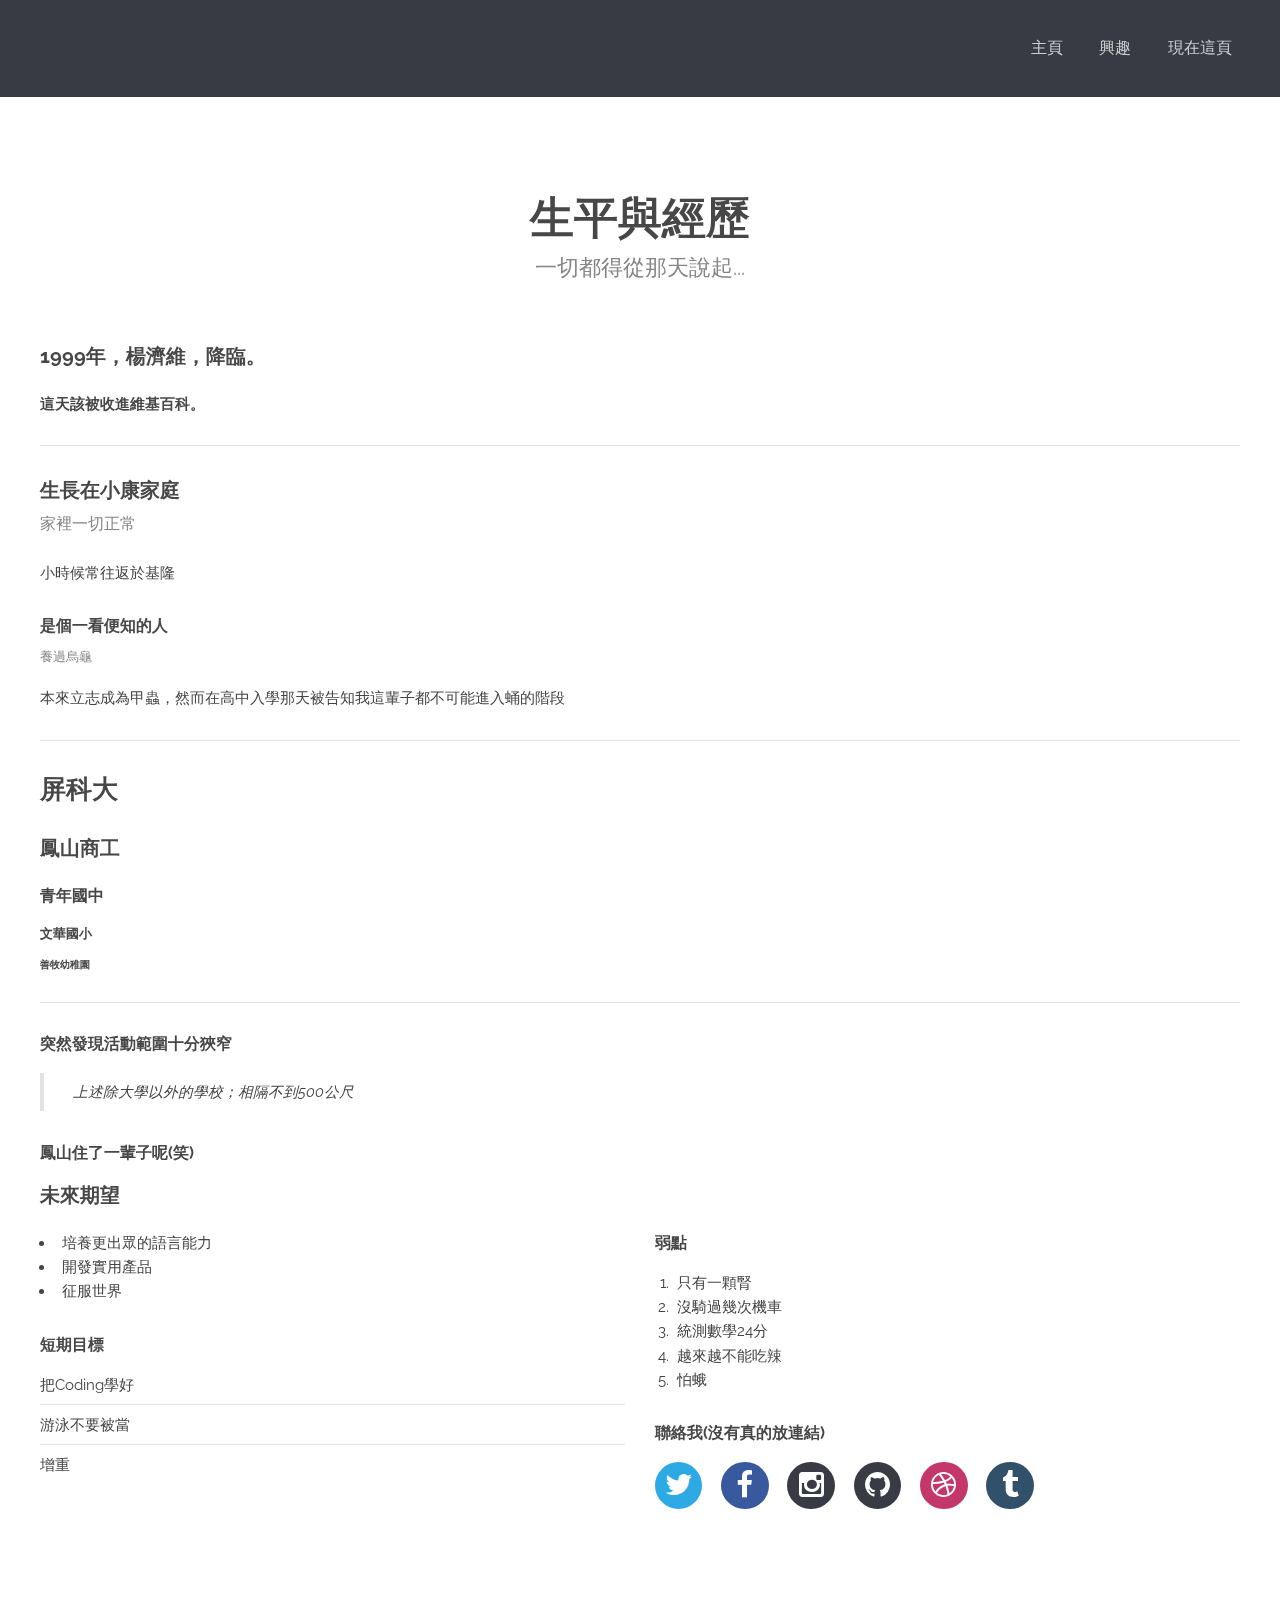
<file: templated-transit/elements.html>
<!DOCTYPE html>
<!--
	Transit by TEMPLATED
	templated.co @templatedco
	Released for free under the Creative Commons Attribution 3.0 license (templated.co/license)
-->
<html lang="en">

<head>
    <meta charset="UTF-8">
    <title>經歷</title>
    <meta http-equiv="content-type" content="text/html; charset=utf-8" />
    <meta name="description" content="" />
    <meta name="keywords" content="" />
    <!--[if lte IE 8]><script src="js/html5shiv.js"></script><![endif]-->
    <script src="js/jquery.min.js"></script>
    <script src="js/skel.min.js"></script>
    <script src="js/skel-layers.min.js"></script>
    <script src="js/init.js"></script>

    <link rel="stylesheet" href="css/skel.css" />
    <link rel="stylesheet" href="css/style.css" />
    <link rel="stylesheet" href="css/style-xlarge.css" />

</head>

<body>

    <!-- Header -->
    <header id="header">
        <nav id="nav">
            <ul>
                <li><a href="http://kisssshot.github.io">主頁</a></li>
                <li><a href="generic.html">興趣</a></li>
                <li><a href="elements.html">現在這頁</a></li>

            </ul>
        </nav>
    </header>

    <!-- Main -->
    <section id="main" class="wrapper">
        <div class="container">

            <header class="major">
                <h2>生平與經歷</h2>
                <p>一切都得從那天說起...</p>
            </header>

            <!-- Text -->
            <section>
                <h3>1999年，楊濟維，降臨。</h3>
                <p> <b>這天該被收進維基百科。</b></p>

                <hr />

                <header>
                    <h3>生長在小康家庭</h3>
                    <p>家裡一切正常</p>
                </header>
                <p>小時候常往返於基隆</p>
                <header>
                    <h4>是個一看便知的人</h4>
                    <p>養過烏龜</p>
                </header>
                <p>本來立志成為甲蟲，然而在高中入學那天被告知我這輩子都不可能進入蛹的階段</p>

                <hr />

                <h2>屏科大</h2>
                <h3>鳳山商工</h3>
                <h4>青年國中</h4>
                <h5>文華國小</h5>
                <h6>善牧幼稚園</h6>

                <hr />

                <h4>突然發現活動範圍十分狹窄</h4>
                <blockquote>上述除大學以外的學校；相隔不到500公尺</blockquote>

                <h4>鳳山住了一輩子呢(笑)</h4>

            </section>

            <!-- Lists -->
            <section>
                <h3>未來期望</h3>
                <div class="row">
                    <div class="6u 12u(3)">


                        <ul>
                            <li>培養更出眾的語言能力</li>
                            <li>開發實用產品</li>
                            <li>征服世界</li>
                        </ul>

                        <h4>短期目標</h4>
                        <ul class="alt">
                            <li>把Coding學好</li>
                            <li>游泳不要被當</li>
                            <li>增重</li>
                        </ul>

                    </div>
                    <div class="6u 12u(3)">

                        <h4>弱點</h4>
                        <ol>
                            <li>只有一顆腎</li>
                            <li>沒騎過幾次機車</li>
                            <li>統測數學24分</li>
                            <li>越來越不能吃辣</li>
                            <li>怕蛾</li>

                        </ol>

                        <h4>聯絡我(沒有真的放連結)</h4>

                        <ul class="icons">
                            <li><a href="#" class="icon rounded fa-twitter"><span class="label">Twitter</span></a></li>
                            <li><a href="#" class="icon rounded fa-facebook"><span class="label">Facebook</span></a></li>
                            <li><a href="#" class="icon rounded fa-instagram"><span class="label">Instagram</span></a></li>
                            <li><a href="#" class="icon rounded fa-github"><span class="label">Github</span></a></li>
                            <li><a href="#" class="icon rounded fa-dribbble"><span class="label">Dribbble</span></a></li>
                            <li><a href="#" class="icon rounded fa-tumblr"><span class="label">Tumblr</span></a></li>
                        </ul>

                    </div>
                </div>



</body>

</html>
</file>
<file: templated-transit/css/style-xlarge.css>
/*
	Transit by TEMPLATED
	templated.co @templatedco
	Released for free under the Creative Commons Attribution 3.0 license (templated.co/license)
*/

/* Basic */

	body, input, select, textarea {
		font-size: 11pt;
	}
</file>
<file: templated-transit/css/skel.css>
/* Resets (http://meyerweb.com/eric/tools/css/reset/ | v2.0 | 20110126 | License: none (public domain)) */

	html,body,div,span,applet,object,iframe,h1,h2,h3,h4,h5,h6,p,blockquote,pre,a,abbr,acronym,address,big,cite,code,del,dfn,em,img,ins,kbd,q,s,samp,small,strike,strong,sub,sup,tt,var,b,u,i,center,dl,dt,dd,ol,ul,li,fieldset,form,label,legend,table,caption,tbody,tfoot,thead,tr,th,td,article,aside,canvas,details,embed,figure,figcaption,footer,header,hgroup,menu,nav,output,ruby,section,summary,time,mark,audio,video{margin:0;padding:0;border:0;font-size:100%;font:inherit;vertical-align:baseline;}article,aside,details,figcaption,figure,footer,header,hgroup,menu,nav,section{display:block;}body{line-height:1;}ol,ul{list-style:none;}blockquote,q{quotes:none;}blockquote:before,blockquote:after,q:before,q:after{content:'';content:none;}table{border-collapse:collapse;border-spacing:0;}body{-webkit-text-size-adjust:none}

/* Box Model */

	*, *:before, *:after {
		-moz-box-sizing: border-box;
		-webkit-box-sizing: border-box;
		box-sizing: border-box;
	}

/* Container */

	.container {
		margin-left: auto;
		margin-right: auto;

		/* width: (containers) */
		width: 1200px;
	}

	/* Modifiers */

		/* 125% */
			.container.\31 25\25 {
				width: 100%;

				/* max-width: (containers * 1.25) */
				max-width: 1500px;

				/* min-width: (containers) */
				min-width: 1200px;
			}

		/* 75% */
			.container.\37 5\25 {

				/* width: (containers * 0.75) */
				width: 900px;

			}

		/* 50% */
			.container.\35 0\25 {

				/* width: (containers * 0.50) */
				width: 600px;

			}

		/* 25% */
			.container.\32 5\25 {

				/* width: (containers * 0.25) */
				width: 300px;

			}

/* Grid */

	.row {
		border-bottom: solid 1px transparent;
	}

	.row > * {
		float: left;
	}

	.row:after, .row:before {
		content: '';
		display: block;
		clear: both;
		height: 0;
	}

	.row.uniform > * > :first-child {
		margin-top: 0;
	}

	.row.uniform > * > :last-child {
		margin-bottom: 0;
	}

	/* Gutters */

		/* Normal */

			.row > * {
				/* padding: (gutters.horizontal) 0 0 (gutters.vertical) */
				padding: 0 0 0 2em;
			}

			.row {
				/* margin: -(gutters.horizontal) 0 -1px -(gutters.vertical) */
				margin: 0 0 -1px -2em;
			}

			.row.uniform > * {
				/* padding: (gutters.vertical) 0 0 (gutters.vertical) */
				padding: 2em 0 0 2em;
			}

			.row.uniform {
				/* margin: -(gutters.vertical) 0 -1px -(gutters.vertical) */
				margin: -2em 0 -1px -2em;
			}

		/* 200% */

			.row.\32 00\25 > * {
				/* padding: (gutters.horizontal) 0 0 (gutters.vertical) */
				padding: 0 0 0 4em;
			}

			.row.\32 00\25 {
				/* margin: -(gutters.horizontal) 0 -1px -(gutters.vertical) */
				margin: 0 0 -1px -4em;
			}

			.row.uniform.\32 00\25 > * {
				/* padding: (gutters.vertical) 0 0 (gutters.vertical) */
				padding: 4em 0 0 4em;
			}

			.row.uniform.\32 00\25 {
				/* margin: -(gutters.vertical) 0 -1px -(gutters.vertical) */
				margin: -4em 0 -1px -4em;
			}

		/* 150% */

			.row.\31 50\25 > * {
				/* padding: (gutters.horizontal) 0 0 (gutters.vertical) */
				padding: 0 0 0 1.5em;
			}

			.row.\31 50\25 {
				/* margin: -(gutters.horizontal) 0 -1px -(gutters.vertical) */
				margin: 0 0 -1px -1.5em;
			}

			.row.uniform.\31 50\25 > * {
				/* padding: (gutters.vertical) 0 0 (gutters.vertical) */
				padding: 1.5em 0 0 1.5em;
			}

			.row.uniform.\31 50\25 {
				/* margin: -(gutters.vertical) 0 -1px -(gutters.vertical) */
				margin: -1.5em 0 -1px -1.5em;
			}

		/* 50% */

			.row.\35 0\25 > * {
				/* padding: (gutters.horizontal) 0 0 (gutters.vertical) */
				padding: 0 0 0 1em;
			}

			.row.\35 0\25 {
				/* margin: -(gutters.horizontal) 0 -1px -(gutters.vertical) */
				margin: 0 0 -1px -1em;
			}

			.row.uniform.\35 0\25 > * {
				/* padding: (gutters.vertical) 0 0 (gutters.vertical) */
				padding: 1em 0 0 1em;
			}

			.row.uniform.\35 0\25 {
				/* margin: -(gutters.vertical) 0 -1px -(gutters.vertical) */
				margin: -1em 0 -1px -1em;
			}

		/* 25% */

			.row.\32 5\25 > * {
				/* padding: (gutters.horizontal) 0 0 (gutters.vertical) */
				padding: 0 0 0 0.5em;
			}

			.row.\32 5\25 {
				/* margin: -(gutters.horizontal) 0 -1px -(gutters.vertical) */
				margin: 0 0 -1px -0.5em;
			}

			.row.uniform.\32 5\25 > * {
				/* padding: (gutters.vertical) 0 0 (gutters.vertical) */
				padding: 0.5em 0 0 0.5em;
			}

			.row.uniform.\32 5\25 {
				/* margin: -(gutters.vertical) 0 -1px -(gutters.vertical) */
				margin: -0.5em 0 -1px -0.5em;
			}

		/* 0% */

			.row.\30 \25 > * {
				padding: 0;
			}

			.row.\30 \25 {
				margin: 0 0 -1px 0;
			}

	/* Cells */

		.\31 2u, .\31 2u\24 { width: 100%; clear: none; margin-left: 0; }
		.\31 1u, .\31 1u\24 { width: 91.6666666667%; clear: none; margin-left: 0; }
		.\31 0u, .\31 0u\24 { width: 83.3333333333%; clear: none; margin-left: 0; }
		.\39 u, .\39 u\24 { width: 75%; clear: none; margin-left: 0; }
		.\38 u, .\38 u\24 { width: 66.6666666667%; clear: none; margin-left: 0; }
		.\37 u, .\37 u\24 { width: 58.3333333333%; clear: none; margin-left: 0; }
		.\36 u, .\36 u\24 { width: 50%; clear: none; margin-left: 0; }
		.\35 u, .\35 u\24 { width: 41.6666666667%; clear: none; margin-left: 0; }
		.\34 u, .\34 u\24 { width: 33.3333333333%; clear: none; margin-left: 0; }
		.\33 u, .\33 u\24 { width: 25%; clear: none; margin-left: 0; }
		.\32 u, .\32 u\24 { width: 16.6666666667%; clear: none; margin-left: 0; }
		.\31 u, .\31 u\24 { width: 8.3333333333%; clear: none; margin-left: 0; }

		.\31 2u\24 + *,
		.\31 1u\24 + *,
		.\31 0u\24 + *,
		.\39 u\24 + *,
		.\38 u\24 + *,
		.\37 u\24 + *,
		.\36 u\24 + *,
		.\35 u\24 + *,
		.\34 u\24 + *,
		.\33 u\24 + *,
		.\32 u\24 + *,
		.\31 u\24 + * {
			clear: left;
		}

		.\-11u { margin-left: 91.6666666667% }
		.\-10u { margin-left: 83.3333333333% }
		.\-9u { margin-left: 75% }
		.\-8u { margin-left: 66.6666666667% }
		.\-7u { margin-left: 58.3333333333% }
		.\-6u { margin-left: 50% }
		.\-5u { margin-left: 41.6666666667% }
		.\-4u { margin-left: 33.3333333333% }
		.\-3u { margin-left: 25% }
		.\-2u { margin-left: 16.6666666667% }
		.\-1u { margin-left: 8.3333333333% }
</file>
<file: templated-transit/css/style.css>
@charset "UTF-8";
@import url(font-awesome.min.css);
@import url(http://fonts.googleapis.com/css?family=Raleway:700,400);

/*
	Transit by TEMPLATED
	templated.co @templatedco
	Released for free under the Creative Commons Attribution 3.0 license (templated.co/license)
*/


/* Basic */

body {
    background: #fff;
}

body.is-loading *,
body.is-loading *:before,
body.is-loading *:after {
    -moz-animation: none !important;
    -webkit-animation: none !important;
    -o-animation: none !important;
    -ms-animation: none !important;
    animation: none !important;
    -moz-transition: none !important;
    -webkit-transition: none !important;
    -o-transition: none !important;
    -ms-transition: none !important;
    transition: none !important;
}

body,
input,
select,
textarea {
    color: #444;
    font-family: "Raleway", Helvetica, sans-serif;
    font-size: 13pt;
    font-weight: 400;
    line-height: 1.65em;
}

a {
    color: #383b43;
    text-decoration: none;
}

a:active,
a:hover {
    text-decoration: underline;
}

strong,
b {
    color: #474747;
    font-weight: 700;
}

em,
i {
    font-style: italic;
}

p {
    margin: 0 0 2em 0;
}

h1,
h2,
h3,
h4,
h5,
h6 {
    color: #474747;
    font-weight: 700;
    line-height: 1em;
    margin: 0 0 1em 0;
}

h1 a,
h2 a,
h3 a,
h4 a,
h5 a,
h6 a {
    color: inherit;
    text-decoration: none;
}

h2 {
    font-size: 1.75em;
    line-height: 1.5em;
}

h3 {
    font-size: 1.35em;
    line-height: 1.5em;
}

h4 {
    font-size: 1.1em;
    line-height: 1.5em;
}

h5 {
    font-size: 0.9em;
    line-height: 1.5em;
}

h6 {
    font-size: 0.7em;
    line-height: 1.5em;
}

sub {
    font-size: 0.8em;
    position: relative;
    top: 0.5em;
}

sup {
    font-size: 0.8em;
    position: relative;
    top: -0.5em;
}

hr {
    border: 0;
    border-bottom: solid 1px rgba(144, 144, 144, 0.25);
    margin: 2em 0;
}

hr.major {
    margin: 3em 0;
}

blockquote {
    border-left: solid 4px rgba(144, 144, 144, 0.25);
    font-style: italic;
    margin: 0 0 2em 0;
    padding: 0.5em 0 0.5em 2em;
}

code {
    background: rgba(144, 144, 144, 0.075);
    border-radius: 4px;
    border: solid 1px rgba(144, 144, 144, 0.25);
    font-family: "Courier New", monospace;
    font-size: 0.9em;
    margin: 0 0.25em;
    padding: 0.25em 0.65em;
}

pre {
    -webkit-overflow-scrolling: touch;
    font-family: "Courier New", monospace;
    font-size: 0.9em;
    margin: 0 0 2em 0;
}

pre code {
    display: block;
    line-height: 1.75em;
    padding: 1em 1.5em;
    overflow-x: auto;
}

.align-left {
    text-align: left;
}

.align-center {
    text-align: center;
}

.align-right {
    text-align: right;
}


/* Section/Article */

section.special,
article.special {
    text-align: center;
}

header p {
    color: #858585;
    position: relative;
    margin: 0 0 1.5em 0;
}

header h2+p {
    font-size: 1.25em;
    margin-top: -1em;
    line-height: 1.5em;
}

header h3+p {
    font-size: 1.1em;
    margin-top: -0.8em;
    line-height: 1.5em;
}

header h4+p,
header h5+p,
header h6+p {
    font-size: 0.9em;
    margin-top: -0.6em;
    line-height: 1.5em;
}

header.major {
    text-align: center;
    margin-bottom: 4em;
}

header.major h2 {
    font-size: 3em;
    margin-bottom: 0.5em;
}

header.major p {
    font-size: 1.5em;
}


/* Form */

form {
    margin: 0 0 2em 0;
}

label {
    color: #474747;
    display: block;
    font-size: 0.9em;
    font-weight: 700;
    margin: 0 0 1em 0;
}

input[type="text"],
input[type="password"],
input[type="email"],
select,
textarea {
    -moz-appearance: none;
    -webkit-appearance: none;
    -o-appearance: none;
    -ms-appearance: none;
    appearance: none;
    background: rgba(144, 144, 144, 0.075);
    border-radius: 4px;
    border: none;
    color: inherit;
    display: block;
    outline: 0;
    padding: 0 1em;
    text-decoration: none;
    width: 100%;
}

input[type="text"]:invalid,
input[type="password"]:invalid,
input[type="email"]:invalid,
select:invalid,
textarea:invalid {
    box-shadow: none;
}

input[type="text"]:focus,
input[type="password"]:focus,
input[type="email"]:focus,
select:focus,
textarea:focus {
    border-color: #383b43;
    box-shadow: 0 0 0 1px #383b43;
}

.select-wrapper {
    text-decoration: none;
    display: block;
    position: relative;
}

.select-wrapper:before {
    content: "";
    -moz-osx-font-smoothing: grayscale;
    -webkit-font-smoothing: antialiased;
    font-family: FontAwesome;
    font-style: normal;
    font-weight: normal;
    text-transform: none !important;
}

.select-wrapper:before {
    color: rgba(144, 144, 144, 0.25);
    display: block;
    height: 2.75em;
    line-height: 2.75em;
    pointer-events: none;
    position: absolute;
    right: 0;
    text-align: center;
    top: 0;
    width: 2.75em;
}

.select-wrapper select::-ms-expand {
    display: none;
}

input[type="text"],
input[type="password"],
input[type="email"],
select {
    height: 2.75em;
}

textarea {
    padding: 0.75em 1em;
}

input[type="checkbox"],
input[type="radio"] {
    -moz-appearance: none;
    -webkit-appearance: none;
    -o-appearance: none;
    -ms-appearance: none;
    appearance: none;
    display: block;
    float: left;
    margin-right: -2em;
    opacity: 0;
    width: 1em;
    z-index: -1;
}

input[type="checkbox"]+label,
input[type="radio"]+label {
    text-decoration: none;
    color: #444;
    cursor: pointer;
    display: inline-block;
    font-size: 1em;
    font-weight: 400;
    padding-left: 2.4em;
    padding-right: 0.75em;
    position: relative;
}

input[type="checkbox"]+label:before,
input[type="radio"]+label:before {
    -moz-osx-font-smoothing: grayscale;
    -webkit-font-smoothing: antialiased;
    font-family: FontAwesome;
    font-style: normal;
    font-weight: normal;
    text-transform: none !important;
}

input[type="checkbox"]+label:before,
input[type="radio"]+label:before {
    background: rgba(144, 144, 144, 0.075);
    border-radius: 4px;
    border: solid 1px rgba(144, 144, 144, 0.25);
    content: '';
    display: inline-block;
    height: 1.65em;
    left: 0;
    line-height: 1.58125em;
    position: absolute;
    text-align: center;
    top: 0;
    width: 1.65em;
}

input[type="checkbox"]:checked+label:before,
input[type="radio"]:checked+label:before {
    background: #3cadd4;
    border-color: #3cadd4;
    color: #ffffff;
    content: '\f00c';
}

input[type="checkbox"]:focus+label:before,
input[type="radio"]:focus+label:before {
    border-color: #383b43;
    box-shadow: 0 0 0 1px #383b43;
}

input[type="checkbox"]+label:before {
    border-radius: 4px;
}

input[type="radio"]+label:before {
    border-radius: 100%;
}

::-webkit-input-placeholder {
    color: #858585 !important;
    opacity: 1.0;
}

:-moz-placeholder {
    color: #858585 !important;
    opacity: 1.0;
}

::-moz-placeholder {
    color: #858585 !important;
    opacity: 1.0;
}

:-ms-input-placeholder {
    color: #858585 !important;
    opacity: 1.0;
}

.formerize-placeholder {
    color: #858585 !important;
    opacity: 1.0;
}


/* Box */

.box {
    border-radius: 4px;
    border: solid 1px rgba(144, 144, 144, 0.25);
    margin-bottom: 2em;
    padding: 1.5em;
}

.box> :last-child,
.box> :last-child> :last-child,
.box> :last-child> :last-child> :last-child {
    margin-bottom: 0;
}

.box.alt {
    border: 0;
    border-radius: 0;
    padding: 0;
}


/* Icon */

.icon {
    text-decoration: none;
    border-bottom: none;
    position: relative;
}

.icon:before {
    -moz-osx-font-smoothing: grayscale;
    -webkit-font-smoothing: antialiased;
    font-family: FontAwesome;
    font-style: normal;
    font-weight: normal;
    text-transform: none !important;
}

.icon:active,
.icon:hover {
    text-decoration: none;
}

.icon>.label {
    display: none;
}

.icon.rounded {
    background-color: #383b43;
    border-radius: 100%;
    color: #ffffff;
    display: inline-block;
    height: 3.25em;
    line-height: 3.25em;
    text-align: center;
    width: 3.25em;
}

.icon.rounded.big {
    font-size: 2.5em;
    margin-bottom: 0.5em;
}

.icon.rounded.color1 {
    background-color: #3cadd4;
}

.icon.rounded.color2 {
    background-color: #3c61d4;
}

.icon.rounded.color3 {
    background-color: #633cd4;
}

.icon.rounded.color4 {
    background-color: #af3cd4;
}

.icon.rounded.color5 {
    background-color: #d43cad;
}

.icon.rounded.color6 {
    background-color: #d43c61;
}

.icon.rounded.color7 {
    background-color: #d4633c;
}

.icon.rounded.color8 {
    background-color: #d4af3c;
}

.icon.rounded.color9 {
    background-color: #add43c;
}

.icon.rounded.color10 {
    background-color: #61d43c;
}

.icon.rounded.fa-twitter {
    background-color: #2daae4;
}

.icon.rounded.fa-facebook {
    background-color: #39599f;
}

.icon.rounded.fa-google-plus {
    background-color: #c91e1f;
}

.icon.rounded.fa-dribbble {
    background-color: #c4376b;
}

.icon.rounded.fa-tumblr,
.icon.rounded.fa-linkedin {
    background-color: #31516a;
}

.icon.rounded.fa-rss {
    background-color: #f2600b;
}


/* Image */

.image {
    border-radius: 4px;
    border: 0;
    display: inline-block;
    position: relative;
}

.image img {
    border-radius: 4px;
    display: block;
}

.image.left {
    float: left;
    padding: 0 1.5em 1em 0;
    top: 0.25em;
}

.image.right {
    float: right;
    padding: 0 0 1em 1.5em;
    top: 0.25em;
}

.image.left,
.image.right {
    max-width: 40%;
}

.image.left img,
.image.right img {
    width: 100%;
}

.image.fit {
    display: block;
    margin: 0 0 2em 0;
    width: 100%;
}

.image.fit img {
    width: 100%;
}


/* List */

ol {
    list-style: decimal;
    margin: 0 0 2em 0;
    padding-left: 1.25em;
}

ol li {
    padding-left: 0.25em;
}

ul {
    list-style: disc;
    margin: 0 0 2em 0;
    padding-left: 1em;
}

ul li {
    padding-left: 0.5em;
}

ul.alt {
    list-style: none;
    padding-left: 0;
}

ul.alt li {
    border-top: solid 1px rgba(144, 144, 144, 0.25);
    padding: 0.5em 0;
}

ul.alt li:first-child {
    border-top: 0;
    padding-top: 0;
}

ul.unstyled {
    list-style: none;
    padding-left: 0;
}

ul.unstyled li {
    padding: 0.4em 0;
}

ul.icons {
    cursor: default;
    list-style: none;
    padding-left: 0;
}

ul.icons li {
    display: inline-block;
    padding: 0 1em 0 0;
}

ul.icons li:last-child {
    padding-right: 0;
}

ul.icons li .icon:before {
    font-size: 2em;
}

ul.actions {
    cursor: default;
    list-style: none;
    padding-left: 0;
}

ul.actions li {
    display: inline-block;
    padding: 0 1em 0 0;
    vertical-align: middle;
}

ul.actions li:last-child {
    padding-right: 0;
}

ul.actions.small li {
    padding: 0 0.5em 0 0;
}

ul.actions.vertical li {
    display: block;
    padding: 1em 0 0 0;
}

ul.actions.vertical li:first-child {
    padding-top: 0;
}

ul.actions.vertical li>* {
    margin-bottom: 0;
}

ul.actions.vertical.small li {
    padding: 0.5em 0 0 0;
}

ul.actions.vertical.small li:first-child {
    padding-top: 0;
}

ul.actions.fit {
    display: table;
    margin-left: -1em;
    padding: 0;
    table-layout: fixed;
    width: calc(100% + 1em);
}

ul.actions.fit li {
    display: table-cell;
    padding: 0 0 0 1em;
}

ul.actions.fit li>* {
    margin-bottom: 0;
}

ul.actions.fit.small {
    margin-left: -0.5em;
    width: calc(100% + 0.5em);
}

ul.actions.fit.small li {
    padding: 0 0 0 0.5em;
}

dl {
    margin: 0 0 2em 0;
}


/* Table */

.table-wrapper {
    -webkit-overflow-scrolling: touch;
    overflow-x: auto;
}

table {
    margin: 0 0 2em 0;
    width: 100%;
}

table tbody tr {
    border: solid 1px rgba(144, 144, 144, 0.25);
    border-left: 0;
    border-right: 0;
}

table tbody tr:nth-child(2n + 1) {
    background-color: rgba(144, 144, 144, 0.075);
}

table td {
    padding: 0.75em 0.75em;
}

table th {
    color: #474747;
    font-size: 0.9em;
    font-weight: 700;
    padding: 0 0.75em 0.75em 0.75em;
    text-align: left;
}

table thead {
    border-bottom: solid 2px rgba(144, 144, 144, 0.25);
}

table tfoot {
    border-top: solid 2px rgba(144, 144, 144, 0.25);
}

table.alt {
    border-collapse: separate;
}

table.alt tbody tr td {
    border: solid 1px rgba(144, 144, 144, 0.25);
    border-left-width: 0;
    border-top-width: 0;
}

table.alt tbody tr td:first-child {
    border-left-width: 1px;
}

table.alt tbody tr:first-child td {
    border-top-width: 1px;
}

table.alt thead {
    border-bottom: 0;
}

table.alt tfoot {
    border-top: 0;
}


/* Button */

input[type="submit"],
input[type="reset"],
input[type="button"],
.button {
    -moz-appearance: none;
    -webkit-appearance: none;
    -o-appearance: none;
    -ms-appearance: none;
    appearance: none;
    -moz-transition: background-color 0.2s ease-in-out, color 0.2s ease-in-out;
    -webkit-transition: background-color 0.2s ease-in-out, color 0.2s ease-in-out;
    -o-transition: background-color 0.2s ease-in-out, color 0.2s ease-in-out;
    -ms-transition: background-color 0.2s ease-in-out, color 0.2s ease-in-out;
    transition: background-color 0.2s ease-in-out, color 0.2s ease-in-out;
    background-color: #3cadd4;
    border-radius: 30px;
    border: 0;
    color: #ffffff !important;
    cursor: pointer;
    display: inline-block;
    font-weight: 400;
    height: 2.85em;
    line-height: 2.95em;
    padding: 0 2em;
    text-align: center;
    text-decoration: none;
    white-space: nowrap;
}

input[type="submit"]:hover,
input[type="reset"]:hover,
input[type="button"]:hover,
.button:hover {
    background-color: #51b6d9;
    text-decoration: none;
}

input[type="submit"]:active,
input[type="reset"]:active,
input[type="button"]:active,
.button:active {
    background-color: #2da2ca;
    text-decoration: none;
}

input[type="submit"].icon,
input[type="reset"].icon,
input[type="button"].icon,
.button.icon {
    padding-left: 1.35em;
}

input[type="submit"].icon:before,
input[type="reset"].icon:before,
input[type="button"].icon:before,
.button.icon:before {
    margin-right: 0.5em;
}

input[type="submit"].fit,
input[type="reset"].fit,
input[type="button"].fit,
.button.fit {
    display: block;
    margin: 0 0 1em 0;
    width: 100%;
}

input[type="submit"].small,
input[type="reset"].small,
input[type="button"].small,
.button.small {
    font-size: 0.8em;
}

input[type="submit"].big,
input[type="reset"].big,
input[type="button"].big,
.button.big {
    font-size: 1.35em;
}

input[type="submit"].alt,
input[type="reset"].alt,
input[type="button"].alt,
.button.alt {
    background-color: transparent;
    box-shadow: inset 0 0 0 2px rgba(144, 144, 144, 0.25);
    color: #474747 !important;
}

input[type="submit"].alt:hover,
input[type="reset"].alt:hover,
input[type="button"].alt:hover,
.button.alt:hover {
    background-color: rgba(144, 144, 144, 0.075);
}

input[type="submit"].alt:active,
input[type="reset"].alt:active,
input[type="button"].alt:active,
.button.alt:active {
    background-color: rgba(144, 144, 144, 0.2);
}

input[type="submit"].alt.icon:before,
input[type="reset"].alt.icon:before,
input[type="button"].alt.icon:before,
.button.alt.icon:before {
    color: #858585;
}

input[type="submit"].special,
input[type="reset"].special,
input[type="button"].special,
.button.special {
    background-color: #383b43;
    color: #ffffff !important;
}

input[type="submit"].special:hover,
input[type="reset"].special:hover,
input[type="button"].special:hover,
.button.special:hover {
    background-color: #444751;
}

input[type="submit"].special:active,
input[type="reset"].special:active,
input[type="button"].special:active,
.button.special:active {
    background-color: #2c2f35;
}

input[type="submit"].disabled,
input[type="submit"]:disabled,
input[type="reset"].disabled,
input[type="reset"]:disabled,
input[type="button"].disabled,
input[type="button"]:disabled,
.button.disabled,
.button:disabled {
    background-color: #444 !important;
    box-shadow: inset 0 -0.15em 0 0 rgba(0, 0, 0, 0.15);
    color: #fff !important;
    cursor: default;
    opacity: 0.25;
}


/* Header */

body.landing #header {
    background-color: transparent;
    left: 0;
    position: absolute;
    top: 0;
}

body.landing #header nav a {
    color: rgba(255, 255, 255, 0.5);
}

#header {
    background-color: #383b43;
    color: #ffffff;
    cursor: default;
    font-size: 1.1em;
    height: 6em;
    line-height: 6em;
    width: 100%;
    z-index: 10000;
}

#header h1 {
    color: #ffffff;
    height: inherit;
    left: 3em;
    line-height: inherit;
    margin: 0;
    padding: 0;
    position: absolute;
}

#header h1 a {
    font-size: 1.25em;
}

#header nav {
    height: inherit;
    line-height: inherit;
    position: absolute;
    right: 3em;
    vertical-align: middle;
}

#header nav>ul {
    list-style: none;
    margin: 0;
    padding-left: 0;
}

#header nav>ul>li {
    border-radius: 4px;
    display: inline-block;
    margin-left: 2em;
    padding-left: 0;
}

#header nav>ul>li a {
    -moz-transition: color 0.2s ease-in-out;
    -webkit-transition: color 0.2s ease-in-out;
    -o-transition: color 0.2s ease-in-out;
    -ms-transition: color 0.2s ease-in-out;
    transition: color 0.2s ease-in-out;
    color: #cdced0;
    display: inline-block;
    text-decoration: none;
}

#header nav>ul>li a:active,
#header nav>ul>li a:hover {
    color: #ffffff;
}

#header nav>ul>li:first-child {
    margin-left: 0;
}

#header nav>ul>li .button {
    background-color: #fff;
    color: #444 !important;
    height: 2.25em;
    line-height: 2.25em;
    margin-bottom: 0;
    padding: 0 1em;
    position: relative;
    top: -0.075em;
    vertical-align: middle;
}

#header .container {
    position: relative;
}

#header .container h1 {
    left: 0;
}

#header .container nav {
    right: 0;
}


/* Banner */

#banner {
    background-image: url(/KisssShot.github.io/templated-transit/images/dark_tint.png), url(/KisssShot.github.io/templated-transit/images/bokeh_car_lights_bg.jpg);
    background-position: center center;
    background-size: cover;
    color: #ffffff;
    padding: 14em 0em 14em;
    text-align: center;
}

#banner :last-child {
    margin-bottom: 0;
}

#banner h2 {
    color: #ffffff;
    font-size: 4em;
    line-height: 1.25em;
    margin: 0 0 0.5em 0;
    padding: 0;
}

#banner p {
    font-size: 1.5em;
    margin-bottom: 1.75em;
}


/* Wrapper */

.wrapper {
    padding: 6em 0em 4em;
    /* Style 1 Wrapper */
    /* Style 2 Wrapper */
    /* Style 3 Wrapper */
}

.wrapper.style1 {
    background-color: #F5F5F5;
    border-bottom: 1px solid rgba(144, 144, 144, 0.25);
    border-top: 1px solid rgba(144, 144, 144, 0.25);
}

.wrapper.style1 .box {
    background-color: #fff;
    padding: 3em 2.5em;
}

.wrapper.style1 .box h2,
.wrapper.style1 .box h3,
.wrapper.style1 .box h4,
.wrapper.style1 .box h5,
.wrapper.style1 .box h6 {
    color: #858585;
}

.wrapper.style2 .profiles {
    border-bottom: 1px solid rgba(144, 144, 144, 0.25);
    border-top: 1px solid rgba(144, 144, 144, 0.25);
    margin-bottom: 4em;
    padding-top: 4em;
}

.wrapper.style2 .profile {
    margin-bottom: 2em;
    text-align: left;
}

.wrapper.style2 .profile img {
    border-radius: 50%;
    float: left;
    margin-bottom: 1em;
    margin-right: 1em;
}

.wrapper.style2 .profile h4 {
    margin-bottom: 0;
    margin-top: 1em;
}

.wrapper.style2 footer {
    margin-left: auto;
    margin-right: auto;
    width: 70%;
}

.wrapper.style2 footer p {
    margin-bottom: 3em;
}

.wrapper.style3 {
    background-color: #3cadd4;
    color: #ffffff;
}

.wrapper.style3 h2,
.wrapper.style3 h3,
.wrapper.style3 p {
    color: #ffffff;
}

.wrapper.style3 input[type="text"],
.wrapper.style3 input[type="password"],
.wrapper.style3 input[type="email"],
.wrapper.style3 select,
.wrapper.style3 textarea {
    background-color: #fff;
    color: #444;
}


/* Footer */

#footer {
    background: #383b43;
    padding: 6em 0em 4em;
}

#footer h2,
#footer h3,
#footer h4 {
    color: #ffffff;
}

#footer p,
#footer a,
#footer li {
    color: #cdced0;
}

#footer .links {
    border-bottom: 1px solid rgba(144, 144, 144, 0.25);
    margin-bottom: 4em;
    padding-bottom: 1em;
}

#footer .copyright {
    margin-top: 0.65em;
    padding: 0;
}

#footer .copyright li {
    color: #858585;
    display: inline-block;
    list-style: none;
    margin-left: 0.5em;
    padding-left: 0.5em;
}

#footer .copyright li:first-child {
    margin-left: 0;
    padding-left: 0;
}

#footer .copyright a {
    color: #858585;
}

#footer .icons {
    text-align: right;
}

#footer a.icon {
    color: #ffffff;
    font-size: 0.65em;
    height: 4em;
    line-height: 4em;
    width: 4em;
    cursor: pointer;
}


/* Grid Demo */

.grid-demo {
    display: block;
    margin: 0 0 2em 0;
}

.grid-demo span {
    background: #8d93a0;
    border-radius: 4px;
    color: rgba(0, 0, 0, 0.25);
    display: block;
    font-weight: 700;
    height: 2.75em;
    line-height: 2.75em;
    text-align: center;
}

.grid-demo .row.flush>div span {
    border-radius: 0;
}

.grid-demo .row.flush>div:first-child span {
    border-radius: 4px 0 0 4px;
}

.grid-demo .row.flush>div:last-child span {
    border-radius: 0 4px 4px 0;
}
</file>
